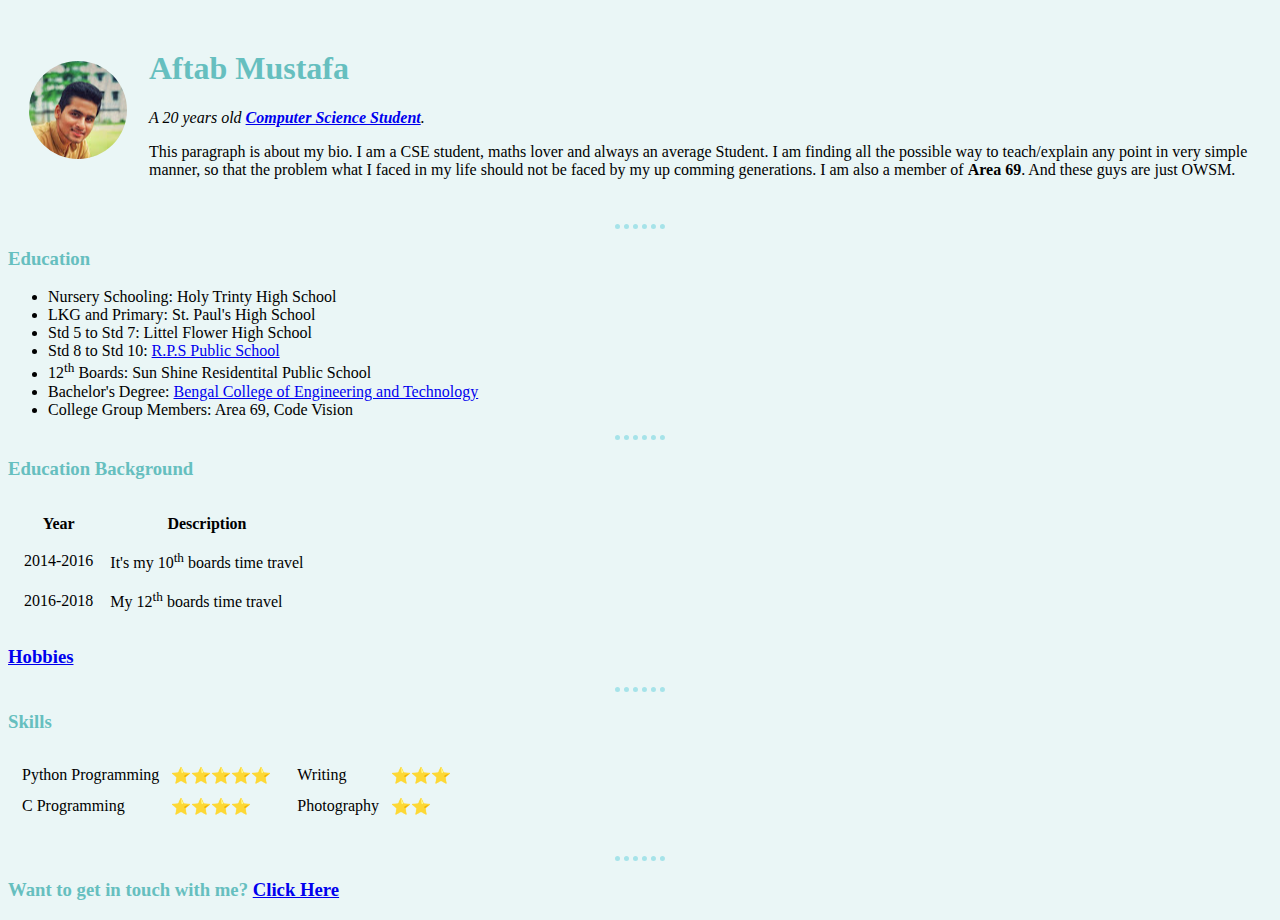
<file: index.html>
<!DOCTYPE html>
<html lang="en" dir="ltr">

<head>
  <meta charset="UTF-8">
  <meta name="viewport" content="width=device-width, initial-scale=1.0">
  <meta http-equiv="X-UA-Compatible" content="ie=edge">
  <title>Aftab's Personal Website</title>
  <link rel="stylesheet" href="css/styles.css">
</head>

<body>
  <table cellspacing="20">
    <tr>
      <td><img src="images/aftab.png" alt="Aftab Mustafa's Profile Picture"></td>
      <td>
        <h1>Aftab Mustafa</h1>
        <p><em>A 20 years old <strong><a href="http://bcetdgp.ac.in/">Computer Science Student</a></strong>.</em></p>
        <p>This paragraph is about my bio. I am a CSE student, maths lover and always an average Student. I am finding all the possible
          way to teach/explain any point in very simple manner, so that the problem what I faced in my life should not be faced by
          my up comming generations. I am also a member of <strong>Area 69</strong>. And these guys are just OWSM.</p>
      </td>
    </tr>
  </table>
  <hr>
  <h3>Education</h3>
  <ul>
    <li>Nursery Schooling: Holy Trinty High School</li>
    <li>LKG and Primary: St. Paul's High School</li>
    <li>Std 5 to Std 7: Littel Flower High School</li>
    <li>Std 8 to Std 10: <a href="http://rpspublicschool.org/">R.P.S Public School</a></li>
    <li>12<sup>th</sup> Boards: Sun Shine Residentital Public School</li>
    <li>Bachelor's Degree: <a href="http://bcetdgp.ac.in/">Bengal College of Engineering and Technology</a></li>
    <li>College Group Members: Area 69, Code Vision</li>
  </ul>
  <hr>
  <h3>Education Background</h3>
  <table cellspacing="15">
    <thead>
      <tr>
        <th>Year</th>
        <th>Description</th>
      </tr>
    </thead>
    <tbody>
      <tr>
        <td>2014-2016</td>
        <td>It's my 10<sup>th</sup> boards time travel</td>
      </tr>
      <tr>
        <td>2016-2018</td>
        <td>My 12<sup>th</sup> boards time travel</td>
      </tr>
    </tbody>
  </table>
  <h3><a href="hobbies.html">Hobbies</a></h3>
  <hr>
  <h3>Skills</h3>
  <table>
    <tr>
      <td>
        <table cellspacing="10">
          <tr>
            <td>Python Programming</td>
            <td>⭐⭐⭐⭐⭐</td>
          </tr>
          <tr>
            <td>C Programming</td>
            <td>⭐⭐⭐⭐</td>
          </tr>
        </table>
      </td>
      <td>
        <table cellspacing="10">
          <tr>
            <td>Writing</td>
            <td>⭐⭐⭐</td>
          </tr>
          <tr>
            <td>Photography</td>
            <td>⭐⭐</td>
          </tr>
        </table>
      </td>
    </tr>
  </table>
  <br>
  <hr>
  <h3>Want to get in touch with me? <a href="contact-me.html">Click Here</a></h3>
</body>

</html>
</file>
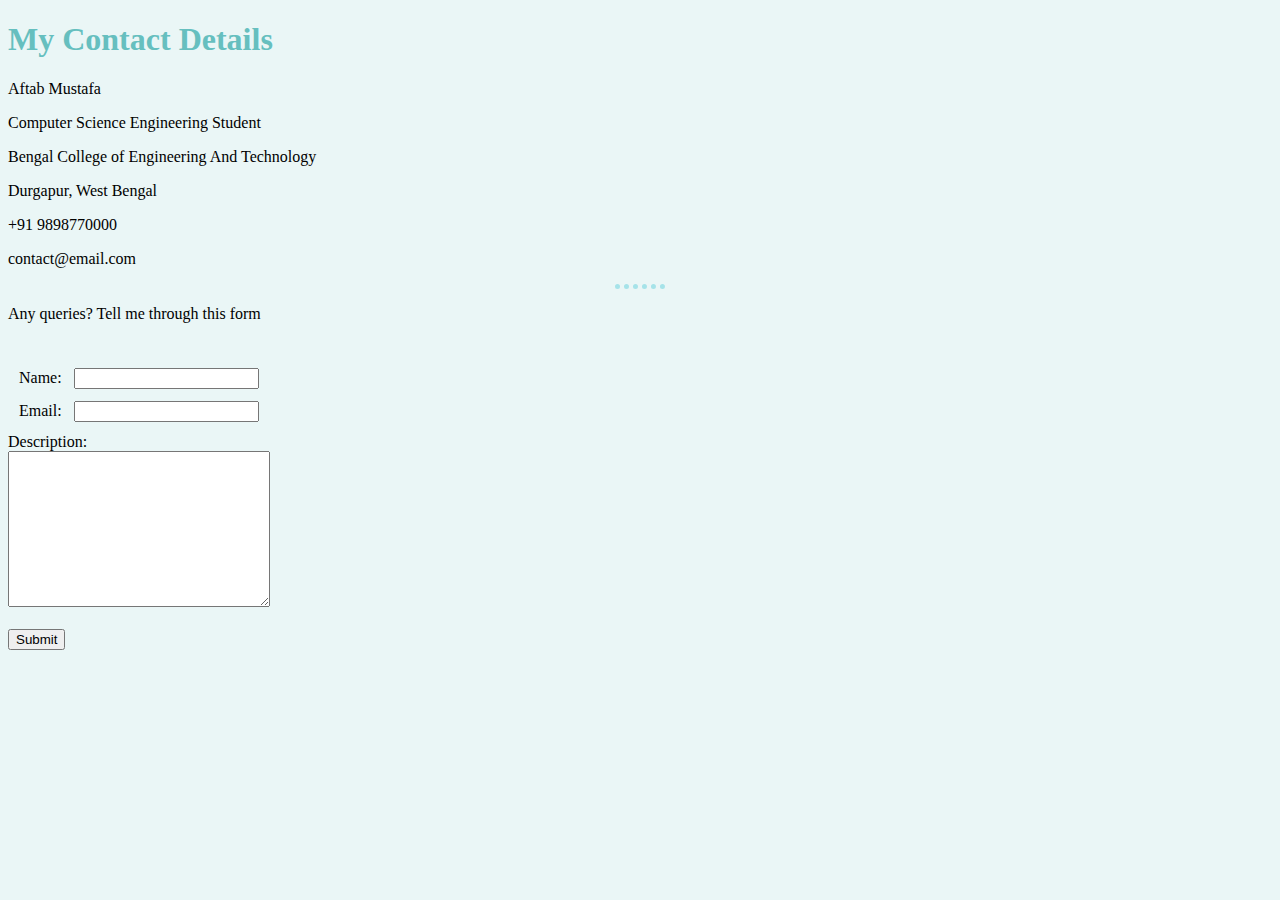
<file: contact-me.html>
<!DOCTYPE html>
<html lang="en">

<head>
  <meta charset="UTF-8">
  <meta name="viewport" content="width=device-width, initial-scale=1.0">
  <meta http-equiv="X-UA-Compatible" content="ie=edge">
  <title>Contact Page</title>
  <link rel="stylesheet" href="css/styles.css">
</head>

<body>
  <h1>My Contact Details</h1>
  <p>Aftab Mustafa</p>
  <p>Computer Science Engineering Student</p>
  <p>Bengal College of Engineering And Technology</p>
  <p>Durgapur, West Bengal</p>
  <p>+91 9898770000</p>
  <p>contact@email.com</p>
  <hr>
  <p>Any queries? Tell me through this form</p><br>
  <form action="mailto:email@email.com" method="post" enctype="text/plain">
    <table cellspacing="10">
      <tr>
        <td><label>Name:</label></td>
        <td><input type="text" name="Your Name " value=""></td>
      </tr>
      <tr>
        <td><label>Email:</label></td>
        <td><input type="email" name="Here is your email Address " value=""></td>
      </tr>
    </table>
    <label>Description:</label><br>
    <textarea name="Here is your message " rows="10" cols="30"></textarea><br><br>
    <input type="submit" value="Submit">
  </form>
</body>

</html>
</file>
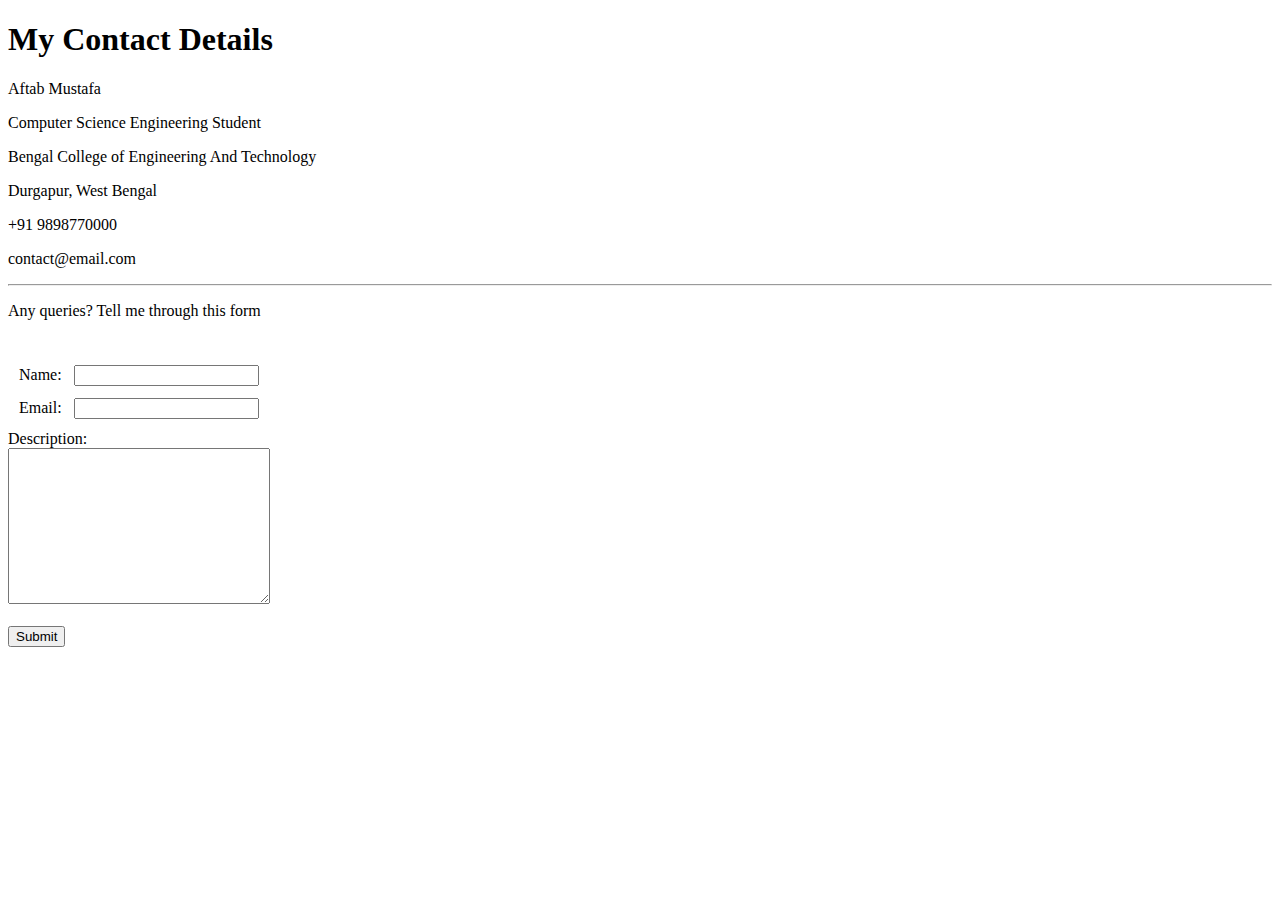
<file: contact.html>
<!DOCTYPE html>
<html lang="en">

<head>
  <meta charset="UTF-8">
  <meta name="viewport" content="width=device-width, initial-scale=1.0">
  <meta http-equiv="X-UA-Compatible" content="ie=edge">
  <title>Contact Page</title>
</head>

<body>
  <h1>My Contact Details</h1>
  <p>Aftab Mustafa</p>
  <p>Computer Science Engineering Student</p>
  <p>Bengal College of Engineering And Technology</p>
  <p>Durgapur, West Bengal</p>
  <p>+91 9898770000</p>
  <p>contact@email.com</p>
  <hr>
  <p>Any queries? Tell me through this form</p><br>
  <form action="mailto:email@email.com" method="post" enctype="text/plain">
    <table cellspacing="10">
      <tr>
        <td><label>Name:</label></td>
        <td><input type="text" name="Your Name " value=""></td>
      </tr>
      <tr>
        <td><label>Email:</label></td>
        <td><input type="email" name="Here is your email Address " value=""></td>
      </tr>
    </table>
    <label>Description:</label><br>
    <textarea name="Here is your message " rows="10" cols="30"></textarea><br><br>
    <input type="submit" value="Submit">
  </form>
</body>

</html>
</file>
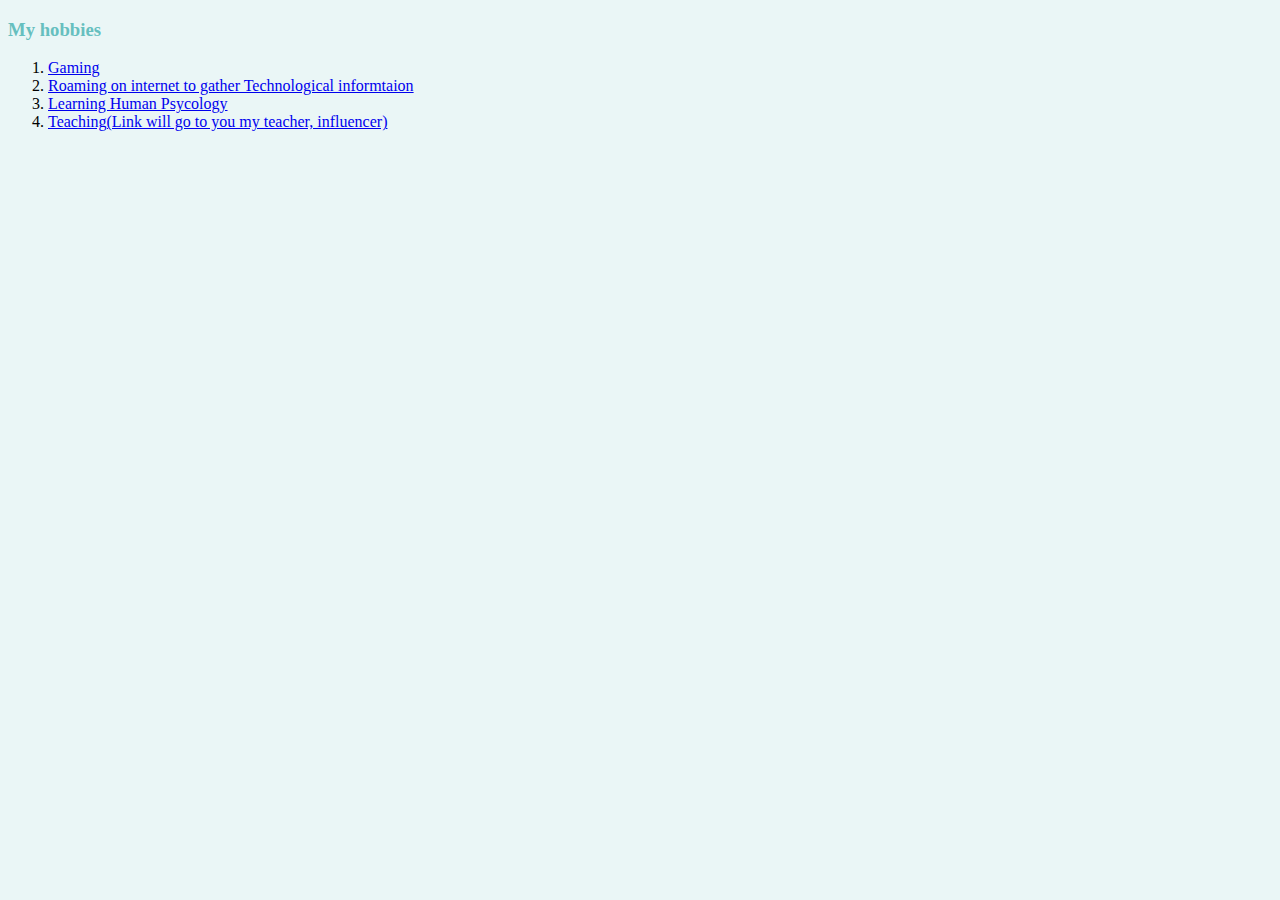
<file: hobbies.html>
<!DOCTYPE html>
<html lang="en">
<head>
  <meta charset="UTF-8">
  <meta name="viewport" content="width=device-width, initial-scale=1.0">
  <meta http-equiv="X-UA-Compatible" content="ie=edge">
  <title>My hobbies</title>
  <link rel="stylesheet" href="css/styles.css">
</head>
<body>
  <h3>My hobbies</h3>
  <ol>
    <li><a href="https://www.chess.com/">Gaming</a></li>
    <li><a href="https://www.youtube.com/user/marquesbrownlee">Roaming on internet to gather Technological informtaion</a></li>
    <li><a href="https://www.udemy.com/course/1000-watt-presence/">Learning Human Psycology</a></li>
    <li><a href="https://www.facebook.com/AnandKumar1super30/">Teaching(Link will go to you my teacher, influencer)</a></li>
  </ol>
</body>
</html>
</file>
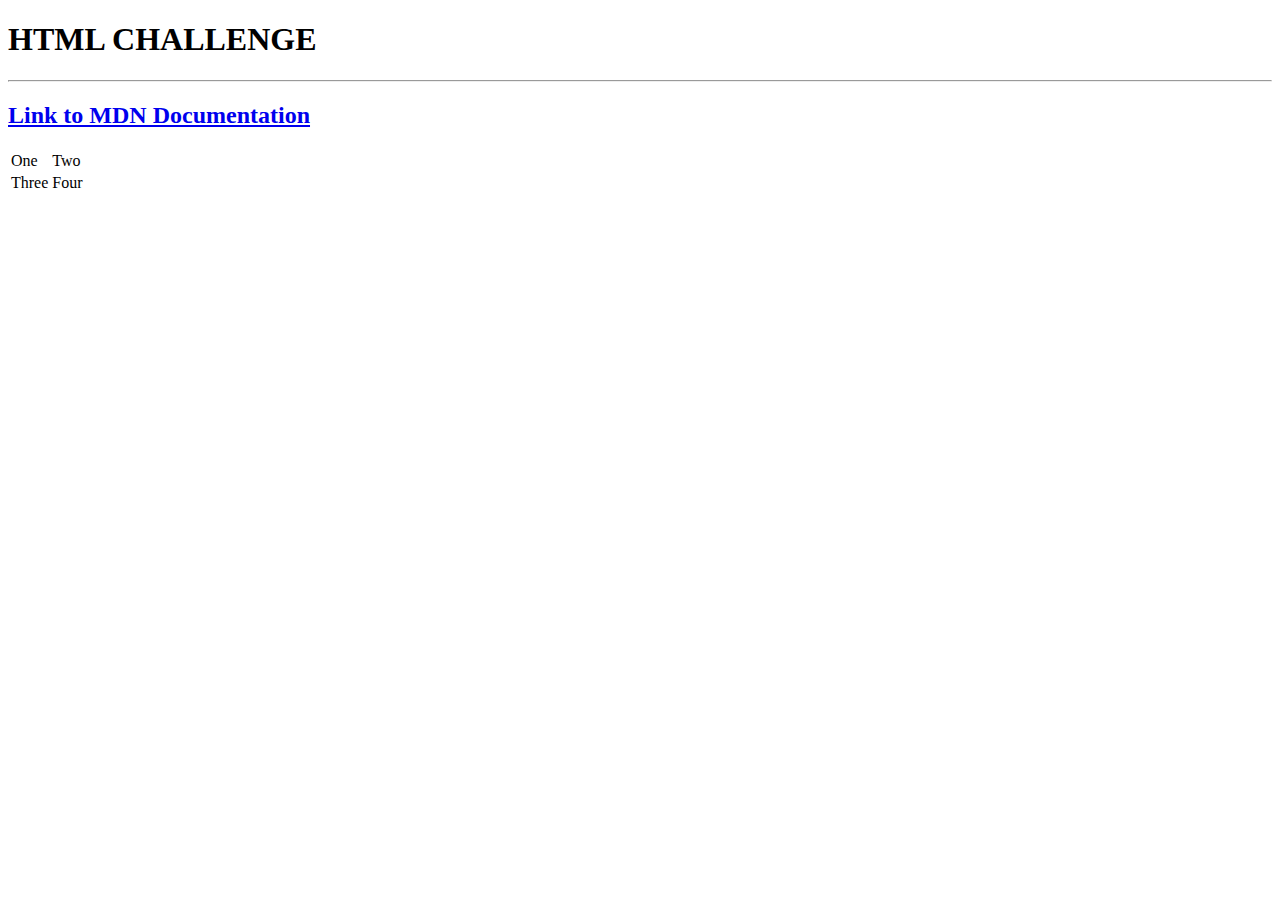
<file: HTML_Challenge_Level-1.html>
<!DOCTYPE html>
<html lang="en">

<head>
  <meta charset="UTF-8">
  <meta name="viewport" content="width=device-width, initial-scale=1.0">
  <meta http-equiv="X-UA-Compatible" content="ie=edge">
  <title>Coding Exercise 1: HTML Challenge</title>
</head>

<body>
  <h1>HTML CHALLENGE</h1>
  <hr>
  <h2><a href="https://developer.mozilla.org/en-US/">Link to MDN Documentation</a></h2>
  <table>
    <tr>
      <td>One</td>
      <td>Two</td>
    </tr>
    <tr>
      <td>Three</td>
      <td>Four</td>
    </tr>
  </table>

</html>
</file>
<file: css/styles.css>
body {
  background-color: #eaf6f6;
}

hr {
  border-style: none;
  border-top-style: dotted;
  border-color: #a6e3e9;
  border-width: 5px;
  width: 50px;
}

h1 {
  color: #66BFBF;
}

h3 {
  color: #66BFBF;
}
</file>
